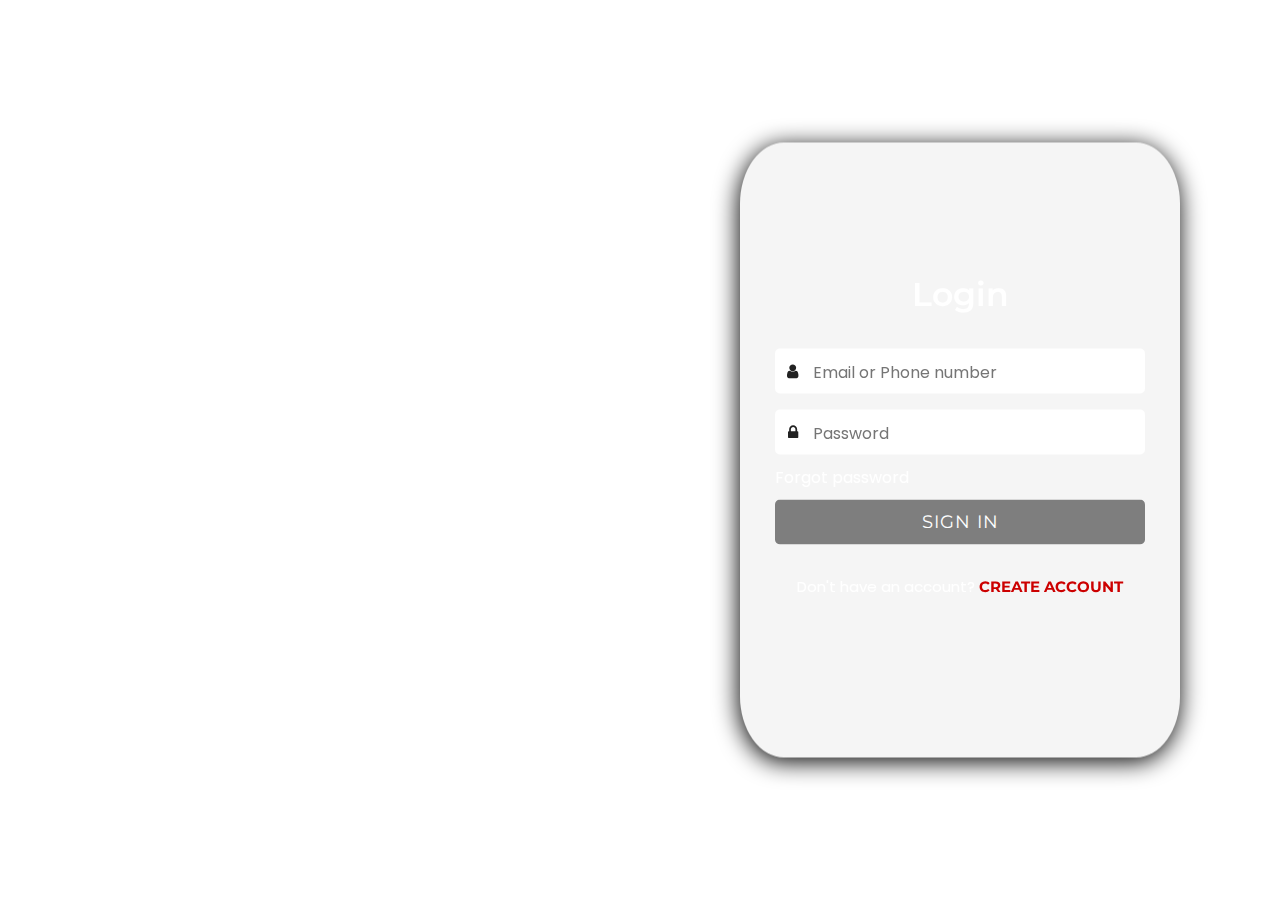
<file: Do_an(change)/landingPage.html>
<!DOCTYPE html>
<html lang="en">

<head>
    <meta charset="UTF-8">
    <meta http-equiv="X-UA-Compatible" content="IE=edge">
    <meta name="viewport" content="width=device-width, initial-scale=1.0">
    <title>Background Change Automatic - Sagar Developer</title>
    <link rel="stylesheet" href="https://cdnjs.cloudflare.com/ajax/libs/font-awesome/4.7.0/css/font-awesome.min.css">
    <link rel="stylesheet" href="css/landingPage.css">
    <!-- <link rel="stylesheet" href="signUpPage.css"> -->
</head>

<body>
    <div class="Section_top">
        <div class="content">
            <div class="signin-signup">
                <form action="#" class="sign-in-form">
                    <header>Login</header>
                    <div class="field">
                        <span class="fa fa-user"></span>
                        <input type=" text" id="usernameLogin" required placeholder="Email or Phone number"
                            onInput="checkLogin()">
                    </div>
                    <div class="field space">
                        <span class="fa fa-lock"></span>
                        <input type="password" id="passwordLogin" required placeholder="Password"
                            onInput="checkLogin()">
                        <span class="show0">SHOW</span>
                    </div>
                    <div class="pass">
                        <a href="#">Forgot password</a>
                    </div>
                    <div class="field">
                        <button type="submit" id="signinButton"> SIGN IN </button>
                    </div>
                    <div class="signup" id="sign-up-btn">
                        Don't have an account? <a href="#">CREATE ACCOUNT</a>
                    </div>
                </form>

                <form action="#" class="sign-up-form">
                    <header>Sign Up</header>
                    <div class="field">
                        <span class="fa fa-user"></span>
                        <input type=" text" id="username" required placeholder="Email or Phone number"
                            onInput="checkConfirm()">

                    </div>
                    <div class="field space">
                        <span class="fa fa-lock"></span>
                        <input type="password" id="password" required placeholder="Password"
                            onInput="check(); checkConfirm()">
                        <span class="show">SHOW</span>
                    </div>
                    <div class="warning">
                        <div id="check1">
                            <i class="fa fa-check-circle"></i>
                            Password is at least 6 characters long.
                        </div>
                        <div id="check2">
                            <i class="fa fa-check-circle"></i>
                            Password contains at least one letter or number
                        </div>

                    </div>
                    <div class="field space">
                        <span class="fa fa-lock"></span>
                        <input type="password" id="confirm" required placeholder="Confirm Password"
                            onInput="checkConfirm()">
                        <span class="show1">SHOW</span>
                    </div>

                    <div class="field signup">
                        <button type="submit" id="createButton" disabled>CREATE ACCOUNT</button>
                    </div>

                    <div class="already-have-account" id="sign-in-btn">
                        <a href="#">Already have an account?</a>
                    </div>

                </form>
            </div>
        </div>
        <div class="panels-container">
            <!-- <div class="panel left-panel">
                <div class="container">
                    <h3>Don't have account ?</h3>
                    <button type="submit" class="btn transparent" id="sign-up-btn">Create Account</button>
                </div>

                <img src="images\undraw_home_cinema_l7yl.svg" class="image" alt="">
            </div> -->

            <!-- <div class="panel right-panel">
                <div class="container">
                    <h3>Already have an account ?</h3>
                    <button type="submit" class="btn transparent" id="sign-in-btn">Sign in</button>
                </div>

                <img src="images\undraw_netflix_q-00-o.svg" class="image" alt="">
            </div> -->
        </div>
    </div>
    <script src="js/showButton.js"></script>
    <script src="js/landingPage.js"></script>
    <script src="js/checkConfirm.js">

    </script>

</body>

</html>
</file>
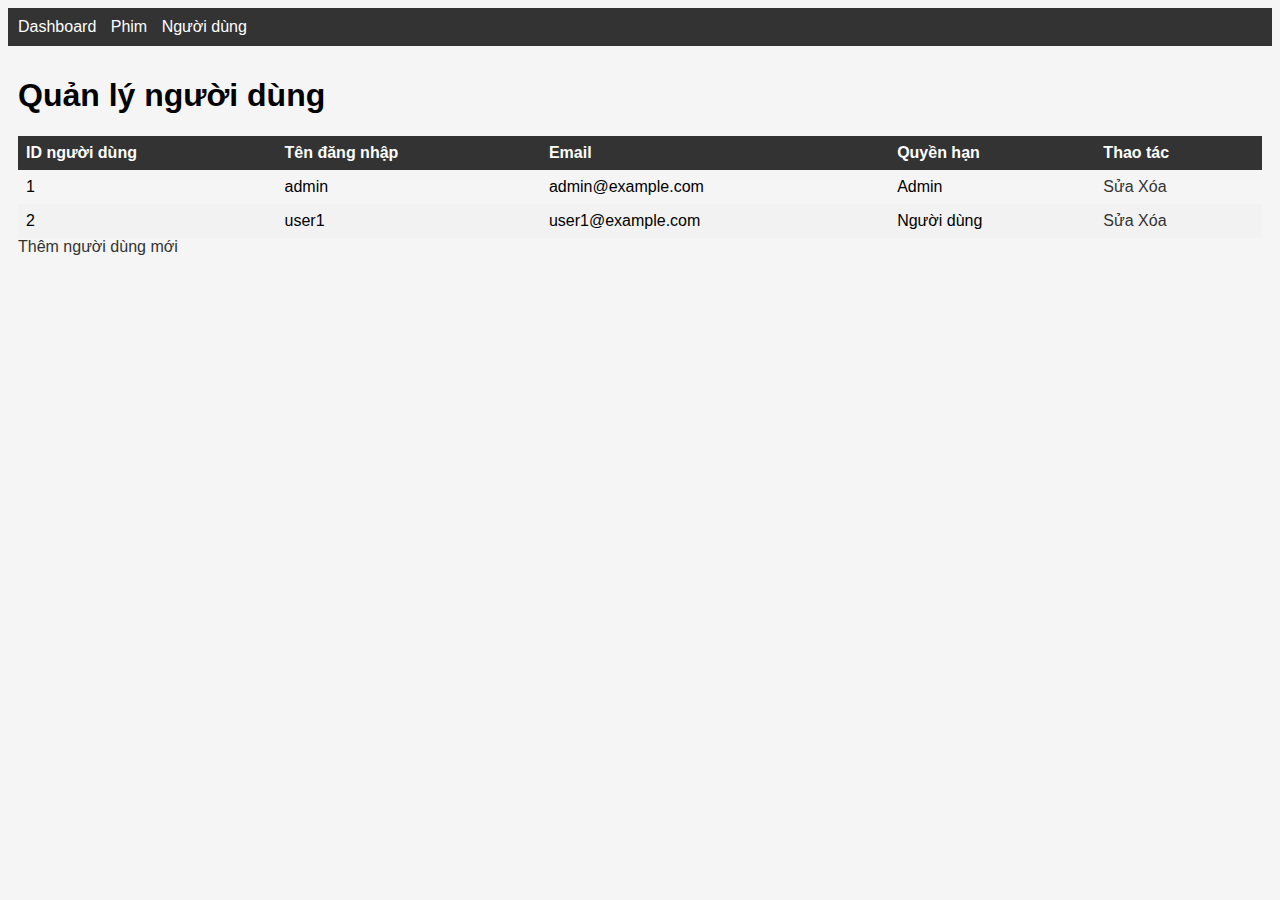
<file: Do_an(change)/userManagement.html>
<!DOCTYPE html>
<html>

<head>
    <title>Quản lý người dùng - Xem Phim Online</title>
    <style>
        body {
            font-family: Arial, sans-serif;
            background-color: #f5f5f5;
        }

        header {
            background-color: #333;
            color: #fff;
            padding: 10px;
        }

        nav ul {
            list-style: none;
            margin: 0;
            padding: 0;
        }

        nav li {
            display: inline-block;
            margin-right: 10px;
        }

        nav a {
            color: #fff;
            text-decoration: none;
        }

        main {
            padding: 10px;
        }

        table {
            border-collapse: collapse;
            width: 100%;
        }

        th,
        td {
            text-align: left;
            padding: 8px;
        }

        th {
            background-color: #333;
            color: #fff;
        }

        tr:nth-child(even) {
            background-color: #f2f2f2;
        }

        a {
            color: #333;
            text-decoration: none;
        }

        a:hover {
            text-decoration: underline;
        }
    </style>
</head>

<body>
    <header>
        <nav>
            <ul>
                <li><a href="#">Dashboard</a></li>
                <li><a href="#">Phim</a></li>
                <li><a href="#">Người dùng</a></li>
            </ul>
        </nav>
    </header>
    <main>
        <h1>Quản lý người dùng</h1>
        <table>
            <thead>
                <tr>
                    <th>ID người dùng</th>
                    <th>Tên đăng nhập</th>
                    <th>Email</th>
                    <th>Quyền hạn</th>
                    <th>Thao tác</th>
                </tr>
            </thead>
            <tbody>
                <tr>
                    <td>1</td>
                    <td>admin</td>
                    <td>admin@example.com</td>
                    <td>Admin</td>
                    <td>
                        <a href="#">Sửa</a>
                        <a href="#">Xóa</a>
                    </td>
                </tr>
                <tr>
                    <td>2</td>
                    <td>user1</td>
                    <td>user1@example.com</td>
                    <td>Người dùng</td>
                    <td>
                        <a href="#">Sửa</a>
                        <a href="#">Xóa</a>
                    </td>
                </tr>
            </tbody>
        </table>
        <a href="#">Thêm người dùng mới</a>
    </main>
</body>

</html>
</file>
<file: Do_an(change)/css/landingPage.css>
@import url('https://fonts.googleapis.com/css2?family=Poppins&display=swap');
@import url('https://fonts.googleapis.com/css2?family=Montserrat&family=Poppins&display=swap');

body,
html {
    margin: 0;
    padding: 0;
    width: 100%;
    height: 100vh;
    font-family: sans-serif;
}

.Section_top {
    width: 100%;
    /* height: 100%; */
    min-height: 100vh;
    overflow: hidden;
    position: relative;
    background-position: center;
    background-repeat: no-repeat;
    background-size: cover;
    text-align: center;
    justify-content: center;
    animation: change 25s infinite;

}

/* .Section_top:before {
    content: '';
    position: absolute;
    width: 2000px;
    height: 2000px;
    border-radius: 50%;
    background: linear-gradient(-45deg, rgba(0, 0, 0, 0.04), rgba(0, 0, 0, 0.04));
    top: -10%;
    right: 48%;
    transform: translateY(-50%);
    z-index: 6;
    transition: 1.8s ease-in-out;
} */

.content {
    position: absolute;
    width: 100%;
    height: 100%;
    top: 0;
    left: 0;
}

.signin-signup {
    position: absolute;
    top: 50%;
    left: 75%;
    transform: translate(-50%, -50%);
    text-align: center;
    /* z-index: 999; */
    width: 370px;
    text-align: center;
    padding: 80px 35px;
    background: rgba(0, 0, 0, 0.04);
    box-shadow: -1px 4px 24px 0px rgba(0, 0, 0, 1);
    /* border: 1px solid rgba(255, 0, 0, 0.2); */
    backdrop-filter: blur(3px);
    border-radius: 10%;
    display: grid;
    grid-template-columns: 1fr;
    overflow: hidden;
    z-index: 5;
    transition: 1s 0.2s ease-in-out;
}

.content .signin-signup header {
    color: white;
    font-size: 33px;
    font-weight: 600;
    margin: 0 0 35px 0;
    font-family: 'Montserrat', sans-serif;
}

form {
    display: flex;
    /* align-items: center; */
    justify-content: center;
    flex-direction: column;
    /* padding: 0 5rem; */
    overflow: hidden;
    grid-column: 1/2;
    grid-row: 1/2;
    transition: 0.2s 0.7s ease-in-out;
}

form.sign-in-form {
    z-index: 2;
}

form.sign-up-form {
    z-index: 1;
    opacity: 0;
}

.panels-container {
    position: absolute;
    width: 100%;
    height: 100%;
    top: 0;
    left: 0;
    display: grid;
    grid-template-columns: repeat(2, 1fr);
}

.panel {
    display: flex;
    /* align-items: flex-end; */
    flex-direction: column;
    justify-content: space-around;
    text-align: center;
    z-index: 7;
}

.panel .container {
    color: white;
    transition: .9s .6s ease-in-out;
}

.panel h3 {
    font-size: 1.5rem;
    font-weight: 600;
    line-height: 1;
}

.panel p {
    font-size: 0.95rem;
    padding: 0.7rem 0;
}

.btn.transparent {
    margin: 0;
    background: none;
    border: 2px solid #fff;
    width: 130px;
    height: 41px;
    font-size: 0.8rem;
    font-weight: 600;
}

.left-panel {
    padding: 3rem 17% 2rem 12%;
    pointer-events: all;
}

.right-panel {
    pointer-events: none;
    padding: 3rem 12% 2rem 17%;
}

.right-panel .container,
.right-panel .image {
    transform: translateX(800px);
}

.image {
    width: 100%;
    transition: 1.1s .4s ease-in-out;
}

/* ANIMATION */
.Section_top.sign-up-mode:before {
    transform: translate(100%, -50%);
    right: 52%;
}

.Section_top.sign-up-mode .left-panel .image,
.Section_top.sign-up-mode .left-panel .container {
    transform: translateX(-800px);
}

.Section_top.sign-up-mode .right-panel .image,
.Section_top.sign-up-mode .right-panel .container {
    transform: translateX(0px);
}

.Section_top.sign-up-mode .left-panel {
    pointer-events: none;
}

.Section_top.sign-up-mode .right-panel {
    pointer-events: all;
}

.Section_top.sign-up-mode .signin-signup {
    left: 50%;
}

.Section_top.sign-up-mode form.sign-in-form {
    z-index: 1;
    opacity: 0;
}

.Section_top.sign-up-mode form.sign-up-form {
    z-index: 2;
    opacity: 1;
}


.field {
    position: relative;
    height: 45px;
    width: 100%;
    display: flex;
    background: rgba(255, 255, 255, 0.94);
    border-radius: 5px;
}


.field span {
    color: #222;
    width: 40px;
    line-height: 45px;
}

.field input,
.field button {
    height: 100%;
    width: 100%;
    background: transparent;
    border: none;
    outline: none;
    color: #222;
    font-size: 16px;
    font-family: 'Poppins', sans-serif;
    border-radius: 5px;
}

.show0 {
    position: absolute;
    right: 13px;
    font-size: 13px;
    font-weight: 700;
    font-family: 'Montserrat', sans-serif;
    color: #222;
    cursor: pointer;
    display: none;
}

.show {
    position: absolute;
    right: 13px;
    font-size: 13px;
    font-weight: 700;
    font-family: 'Montserrat', sans-serif;
    color: #222;
    cursor: pointer;
    display: none;
}

.show1 {
    position: absolute;
    right: 13px;
    font-size: 13px;
    font-weight: 700;
    font-family: 'Montserrat', sans-serif;
    color: #222;
    cursor: pointer;
    display: none;
}

#passwordLogin:valid~.show0 {
    display: block;
}

#password:valid~.show {
    display: block;
}

#confirm:valid~.show1 {
    display: block;
}

.warning {
    text-align: left;
    font-family: 'Montserrat', sans-serif;
    color: white;
}

#check1,
#check2 {
    display: block;
    position: relative;
    margin-top: 16px;
    color: #fff;
}



.space {
    margin-top: 16px;
}

.pass {
    text-align: left;
    margin: 10px 0;
}

.pass a {
    color: white;
    font-family: 'Poppins', sans-serif;
    text-decoration: none;
}

.pass:hover a {
    text-decoration: underline;
}


button[type="submit"] {
    height: 45px;
    width: 100%;
    background: #7e7e7e;
    border: none;
    outline: none;
    color: white;
    font-size: 18px;
    letter-spacing: 1px;
    font-family: 'Montserrat', sans-serif;
    cursor: pointer;
}

/* button[type="submit"]:hover {
    background: #e20714;
} */

.signup {
    color: white;
    font-size: 15px;
    font-family: 'Poppins', sans-serif;
    margin-top: 30px;
    margin-bottom: 30px;
}

.signup a {
    color: #CC0000;
    text-decoration: none;
    font-weight: 700;
    font-family: 'Montserrat', sans-serif;
}

.signup a:hover {
    /* text-decoration: underline; */
    color: #ff0000;
}

.already-have-account {
    font-size: 15px;
}

.already-have-account a {
    font-family: 'Montserrat', sans-serif;
    color: #CC0000;
    text-decoration: none;
    font-weight: 700;
    text-transform: uppercase;

}


.already-have-account a:hover {
    color: #ff0000;
}

@keyframes change {

    0% {
        background-image: url(../images/01-teaser-nbn-3189.jpg);
    }

    20% {
        background-image: url(../images/1116551.jpg);

    }

    40% {
        background-image: url(../images/1218962.jpg);
    }

    60% {
        background-image: url(../images/wp7307673-the-platform-el-hoyo-wallpapers.jpg);
    }

    80% {
        background-image: url(../images/p18829068_b_h10_aa.jpg);
    }

    100% {
        background-image: url(../images/Black-Adam-07112022.jpg);
    }
}
</file>
<file: Do_an(change)/signUpPage.css>
@import url('https://fonts.googleapis.com/css2?family=Poppins&display=swap');
@import url('https://fonts.googleapis.com/css2?family=Montserrat&family=Poppins&display=swap');

body,
html {
    margin: 0;
    padding: 0;
    width: 100%;
    height: 100vh;
    font-family: sans-serif;
}

.Section_top {
    width: 100%;
    height: 100%;
    overflow: hidden;
    position: relative;
    background-position: center;
    background-repeat: no-repeat;
    background-size: cover;
    text-align: center;
    justify-content: center;
    animation: change 25s infinite;

}

.Section_top:after {
    position: absolute;
    content: "";
    top: 0;
    left: 0;
    width: 100%;
    height: 100%;
    background: rgb(0, 0, 0, 0.25);
}



.content {
    position: absolute;
    top: 50%;
    left: 50%;
    transform: translate(-50%, -50%);
    text-align: center;
    z-index: 999;
    width: 370px;
    text-align: center;
    padding: 80px 35px;
    background: rgba(0, 0, 0, 0.04);
    box-shadow: -1px 4px 24px 0px rgba(0, 0, 0, 1);
    /* border: 1px solid rgba(255, 0, 0, 0.2); */
    backdrop-filter: blur(3px);
    border-radius: 10%;
}

.content header {
    color: white;
    font-size: 33px;
    font-weight: 600;
    margin: 0 0 35px 0;
    font-family: 'Montserrat', sans-serif;
}

.field {
    position: relative;
    height: 45px;
    width: 100%;
    display: flex;
    background: rgba(255, 255, 255, 0.94);
    border-radius: 5px;
}


.field span {
    color: #222;
    width: 40px;
    line-height: 45px;
}

.field input,
.field button {
    height: 100%;
    width: 100%;
    background: transparent;
    border: none;
    outline: none;
    color: #222;
    font-size: 16px;
    font-family: 'Poppins', sans-serif;
    border-radius: 5px;
}



.show {
    position: absolute;
    right: 13px;
    font-size: 13px;
    font-weight: 700;
    font-family: 'Montserrat', sans-serif;
    color: #222;
    cursor: pointer;
    display: none;
}

.show1 {
    position: absolute;
    right: 13px;
    font-size: 13px;
    font-weight: 700;
    font-family: 'Montserrat', sans-serif;
    color: #222;
    cursor: pointer;
    display: none;
}

#password:valid~.show {
    display: block;
}

#confirm:valid~.show1 {
    display: block;
}

.warning {
    text-align: left;
    font-family: 'Montserrat', sans-serif;
    color: white;
}

#check1,
#check2 {
    display: block;
    position: relative;
    margin-top: 16px;
    color: #fff;
}

.space {
    margin-top: 16px;
}

.signup {
    margin-top: 50px;
}

button[type="submit"] {
    height: 45px;
    width: 100%;
    background: #7e7e7e;
    border: none;
    outline: none;
    color: white;
    font-size: 18px;
    letter-spacing: 1px;
    font-family: 'Montserrat', sans-serif;
    cursor: pointer;
}

/* 

button[type="submit"]:hover {
    background: #e20714;
} */




@keyframes change {

    0% {
        background-image: url(images/01-teaser-nbn-3189.jpg);

    }

    20% {
        background-image: url(images/1116551.jpg);

    }

    40% {
        background-image: url(images/1218962.jpg);
    }

    60% {
        background-image: url(images/wp7307673-the-platform-el-hoyo-wallpapers.jpg);
    }

    80% {
        background-image: url(images/p18829068_b_h10_aa.jpg);
    }

    100% {
        background-image: url(images/Black-Adam-07112022.jpg);
    }
}
</file>
